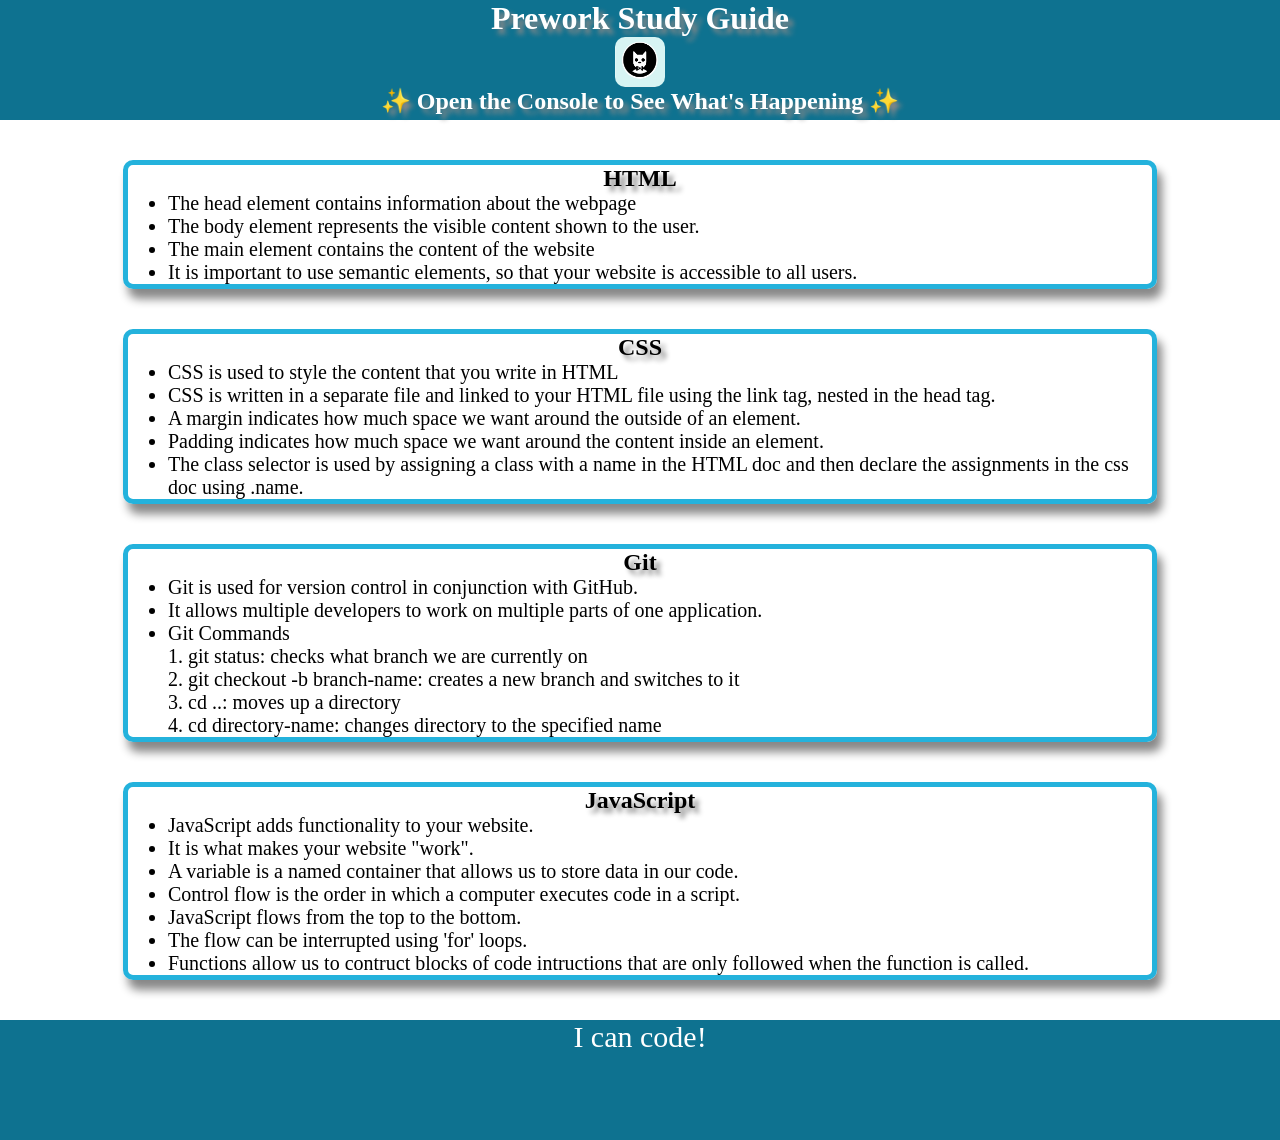
<file: index.html>
<!DOCTYPE html>
<html lang="en">

<head>
  <meta charset="UTF-8" />
  <meta http-equiv="X-UA-Compatible" content="IE=edge" />
  <meta name="viewport" content="width=device-width, initial-scale=1.0" />
  <link rel="stylesheet" href="./assets/style.css">
  <title>Prework Study Guide</title>
</head>

<body>
  <header id="top">
    <h1>Prework Study Guide</h1>
    <img src="./assets/bowtie-cat.png" alt="Profile image of cat wearing a bow tie." />
    <h2>✨ Open the Console to See What's Happening ✨</h2>
  </header>
  <main>
    <section class="card" id="html-section">
      <h2>HTML</h2>
      <ul>
        <li>The head element contains information about the webpage</li>
        <li>The body element represents the visible content shown to the user.</li>
        <li>The main element contains the content of the website</li>
        <li>It is important to use semantic elements, so that your website is accessible to all users.</li>
      </ul>
    </section>

    <section class="card" id="css-section">
      <h2>CSS</h2>
      <ul>
        <li>CSS is used to style the content that you write in HTML</li>
        <li>CSS is written in a separate file and linked to your HTML file using the link tag, nested in the head tag.
        </li>
        <li>A margin indicates how much space we want around the outside of an element.</li>
        <li>Padding indicates how much space we want around the content inside an element.</li>
        <li>The class selector is used by assigning a class with a name in the HTML doc and then declare the assignments
          in the css doc using .name.</li>
      </ul>
    </section>

    <section class="card" id="git-section">
      <h2>Git</h2>
      <ul>
        <li>Git is used for version control in conjunction with GitHub.</li>
        <li>It allows multiple developers to work on multiple parts of one application.</li>
        <li>Git Commands
          <ol>
            <li>git status: checks what branch we are currently on</li>
            <li>git checkout -b branch-name: creates a new branch and switches to it</li>
            <li>cd ..: moves up a directory</li>
            <li>cd directory-name: changes directory to the specified name</li>
          </ol>
        </li>
      </ul>

    </section>

    <section class="card" id="javascript-section">
      <h2>JavaScript</h2>
      <ul>
        <li>JavaScript adds functionality to your website.</li>
        <li>It is what makes your website "work".</li>
        <li>A variable is a named container that allows us to store data in our code.</li>
        <li>Control flow is the order in which a computer executes code in a script.</li>
        <li>JavaScript flows from the top to the bottom.</li>
        <li>The flow can be interrupted using 'for' loops.</li>
        <li>Functions allow us to contruct blocks of code intructions that are only followed when the function is
          called.</li>
      </ul>
    </section>

  </main>

  <footer>
    <p>I can code!</p>
  </footer>
  <script src="./assets/script.js"></script>
</body>

</html>
</file>
<file: assets/style.css>
* {
    margin: 0;
    padding: 0;
}

header,
footer {
    width: 100%;
    height: 120px;
    background-color: #0E7290;
    color: white;
}

h1,
h2 {
    text-align: center;
    text-shadow: 5px 5px 5px #888888;
}

img {
    display: block;
    height: 50px;
    width: 50px;
    border-radius: 10px;
    margin-left: auto;
    margin-right: auto;
}

ul {
    padding-left: 40px;
    font-size: 20px;
}

p {
    text-align: center;
    font-size: 30px;
}

.card {
    width: 80%;
    margin: 40px auto;
    border: 5px solid #24B2DC;
    border-radius: 10px;
    box-shadow: 5px 10px 10px #888888;
}

ol {
    padding-left: 20px;
}
</file>
